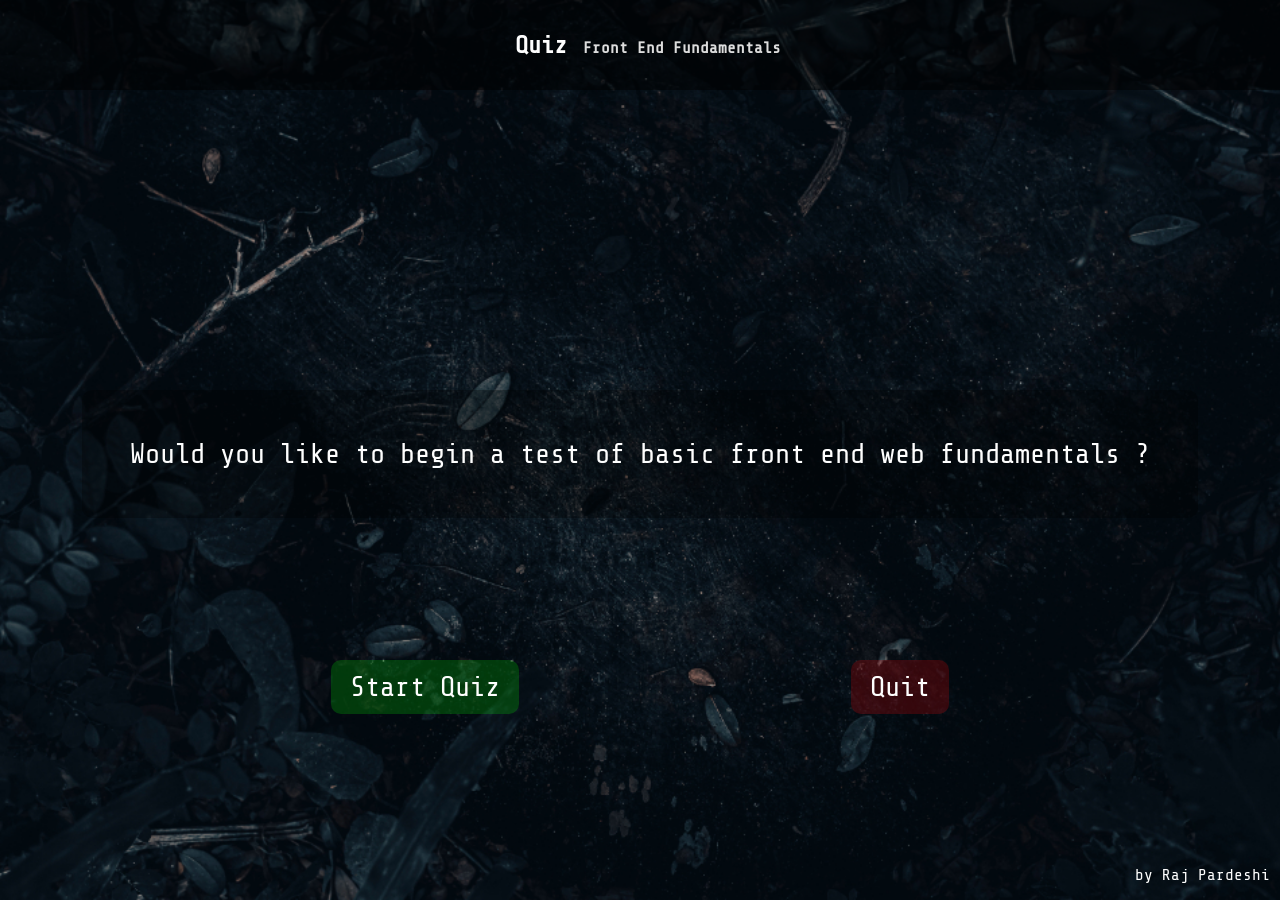
<file: index.html>
<!DOCTYPE HTML>
<html lang="en">
	<head>
		<meta charset="utf-8">
		<meta name="viewport" content="width=device-width initial-scale=1">
		<meta name="description" content="This is a quiz designed for basic HTML, CSS, and JavaScript basics.">
		<title>Quiz - HTML, CSS, and JS Basics</title>
		<link href="https://fonts.googleapis.com/css?family=Share+Tech+Mono&display=swap" rel="stylesheet">
		<link rel="stylesheet" type="text/css" href="css/layout.css">
		<link rel="stylesheet" type="text/css" href="css/style.css">
	</head>
	<style>
		.owner{
			text-align: right;
			padding-right: 10px;
		}
		</style>
	<body>
		
		<header>
			<section class="title">
				
				<h1>Quiz<span class="sub-title">Front End Fundamentals</span></h1>
			</section>
			<button type="button" class="hide hint-btn">Hint</button>
		</header>

		<main>
			<article class="begin question-answer-wrapper">
				<section class="hide results-wrapper">
					<p class="quiz-end-score"></p>
					<div class="quiz-end-feedback">
						<p class="quiz-end-feedback-p"></p>
						<div class="quiz-end-categories"></div>
					</div>
					<button type="button" class="retry-btn pass">Retry</button>
				</section>
				<section class="question-wrapper">
					<p class="question">Would you like to begin a test of basic front end web fundamentals ?</p>
					<p class="hide code"></code>
					<button type="button" class="hide submit-btn submit-btn-landscape" disabled>Submit</button>
				</section>
				<form class="begin answer-wrapper">
					<button type="button" class="start-quiz">Start Quiz</button>
					<button type="button" class="quit-quiz">Quit</button>
					<input type="submit" class="hide submit-btn submit-btn-portrait" value="Submit" disabled>
				</form>
			</article>
		</main>

		<footer>
			<section class="hide progress-bar">
				
			</section>
			<section class="hide progress">
				<p class="progress-fill">
					Progress: <span class="progress-count">1 / 10</span>
				</p>
			</section>
		</footer>
		<div id="output">
		</div>
		<script src="https://code.jquery.com/jquery-3.4.1.min.js" integrity="sha256-CSXorXvZcTkaix6Yvo6HppcZGetbYMGWSFlBw8HfCJo=" crossorigin="anonymous"></script>
		<script type="text/javascript" src="js/script.js"></script>
		
	</body>
	<p class="owner">by Raj Pardeshi</p>
</html>
</file>
<file: css/layout.css>
* {
	box-sizing: border-box;
}
html, body {
	margin: 0;
	padding: 0;
	height: 100%;
	width: 100%;
}
body {
	display: flex;
	flex-direction: column;
}


/******* HEADER *******/
header {
	display: flex;
	justify-content: flex-start;
	align-items: center;
	flex-basis: 10%;
}
.hint-btn {
	position: absolute;
	right: 0;
}
/******* MAIN CONTENT *******/
main {
	justify-content: center;
	align-items: center;
	display: flex;
	flex-grow: 1;
}
.question-answer-wrapper{
	display: flex;
	justify-content: space-around;
	align-items: center;	
	flex-direction: column;
	width: 100%;
	height: 90%;
}
form {
	width: 100%;
	display: flex;
	justify-content: space-around;
	align-items: center;	
	flex-direction: column;
	margin: 1rem 0;
}
.question-wrapper, .answer-wrapper {
	display: flex;
	flex-direction: column;
	justify-content: center;
	align-items: center;
	width: 100%;
	height: 100%;
}

.question {
	padding: 1rem;
}
.begin-quiz .answer-wrapper {
	flex-direction: row;
	flex-basis: 30%;
}
.answer-wrapper {
	display: flex;
	justify-content: space-evenly;
	flex-direction: column;
}
.begin.answer-wrapper {
	flex-direction: row;
}
.answer-btn {
	width: 90%;
	margin: 0.25rem;
}
.submit-btn:disabled,
.continue-btn:disabled,
.submit-btn,
.continue-btn,
.retry-btn {
	width: 90%;
	border: 3px solid rgba(255,255,255,0.5);
	flex-align: center;
	justify-content: center;
	opacity: 0.25;
	padding: 0.5rem 1rem;
	margin-bottom: 1rem;
	font-size: 1.75rem;
}
.submit-btn,
.continue-btn,
.retry-btn {
	border: 3px solid rgba(255,255,255,1);
	background: rgba(0,255,0,0.5);
	opacity: 1;
}
.retry-btn {
	width: auto;
}
.submit-btn-landscape {
	display: none;
}
.submit-btn-portrait {
	display: flex;
}
.answer-btn.pass {
	border: 1px solid #0F0;
}
.answer-btn.selected-answer.fail {
	border: 1px solid #F00;
}
.answer-boolean {
	display: block;
}
.results-wrapper {
	width: 100%;
	height: 100%;
	display: flex;
	flex-direction: column;
	justify-content: center;
	align-items: center;
}

/******* FOOTER *******/
footer {
	display: flex;
	flex-direction: column;
	justify-content: center;
	align-items: center;
}

.progress-bar {
	display: flex;
	justify-content: flex-start;
	width: 100%;
	min-height: 10px;
}
.progress-indicator {
	width: 10%;
	height: 10px;
}

/******* MEDIA QUERIES / RESPONSIVE *******/

/* Small devices (phones) */
@media only screen and (max-width: 600px) {

} 

/* Small devices (phones and landscape) */
@media only screen and (max-width: 600px) and (orientation:landscape) {
	header {
		flex-basis: 5%;
	}
	.begin.question-answer-wrapper {
		flex-direction: column;
	}
	.begin.question-answer-wrapper {
		flex-direction: column;
	}
	.question-answer-wrapper {
		flex-direction: row;
	}

	.submit-btn-landscape {
		display: flex;
	}
	.submit-btn-portrait {
		display: none;
	}
}

/* Medium devices (768px and up) */
@media only screen and (min-width: 768px) {

} 

/* Medium devices (768px and up and landscape) */
@media only screen and (min-width: 768px) and (orientation:landscape) {
	.begin.question-answer-wrapper {
		flex-direction: column;
	}
	.question-answer-wrapper {
		flex-direction: row;
	}
	.submit-btn-landscape {
		display: none;
	}
	.submit-btn-portrait {
		display: flex;
	}
}

/* Large devices (laptops/desktops, 1024px and up) */
@media only screen and (min-width: 1024px) {
	header {
		justify-content: center;
	}
	.begin-quiz.question-answer-wrapper {
		flex-direction: column;
	}
	.question-answer-wrapper {
		flex-direction: row;
	}
	.begin.question-answer-wrapper {
		flex-direction: column;
	}
	.submit-btn-landscape {
		display: none;
	}
	.submit-btn-portrait {
		display: flex;
	}
}
</file>
<file: css/style.css>
/******* HELPERS *******/
* .hide, * .hide > * {
	display: none;
}
.pass {
	background: #4d914c;
}
.fail {
	background: #d15454;
}

/******* BASE STYLING *******/

* {
	color: #FEFEFE;
	font-family: 'Share Tech Mono', monospace;
}
button {
	border-radius: 10px;
	border: 3px solid transparent;
	padding: 0.5rem 1rem;
	background: rgba(0,0,0,0.5);
}
button, input[type="submit"] {
	cursor: pointer;
}
/******* HEADER *******/

html {
	background: #000;
}
body {
	background: url(../img/77.jpg) no-repeat center center fixed; 
	-webkit-background-size: cover;
	-moz-background-size: cover;
	-o-background-size: cover;
	background-size: cover;	
}


header {
	background: rgba(0,0,0,0.5);
}
.title {
	margin-left: 1rem;
}
.sub-title {
	font-size: 1rem;
	color: #DDD;
	margin-left: 1rem;
}
/******* MAIN CONTENT *******/
.quiz-wrapper {
	display: flex;
	flex-direction: column;
	flex-grow: 1;
	width: 100%;
	height: 90%;
}
.question-wrapper {
	border-radius: 10px;
}
.question {
	padding: 3rem;
	background: rgba(0,0,0,0.3);
	border-radius: 10px;
}
.code pre {
	font-size: 1.25em;
	color: #22FF44;

}
.question, .start-quiz, .quit-quiz {
	font-size: 1.75em;
}

.start-quiz {
	background: rgba(0,255,0,0.2);
}
.start-quiz:hover {
	background: rgba(0,255,0,0.4);
	border: 3px solid rgba(255,255,255,1);
}
.quit-quiz {
	background: rgba(255,0,0,0.2);
}
.quit-quiz:hover {
	background: rgba(255,0,0,0.4);
	border: 3px solid rgba(255,255,255,1);
}
.answer-btn {
	color: #fefefe;
	height: auto;
	cursor: pointer;
	font-size: 1.5rem;
	background: rgba(0,0,0,0.5);
	border: 3px solid rgba(255,255,255,0.2);
}
button {
	cursor: pointer;
}
.answer-btn.selected {
	background: rgba(255,255,255,0.15);
	border: 3px solid #71B6E3;
}
.answer-btn.selected.pass {
	background: #4d914c;
}
.answer-btn.selected.fail {
	background: rgba(255,0,0,0.5);
	border: 3px solid #71B6E3;
}
.dim-answer {
	opacity: 0.5;
}
.answer-btn.pass {
	background: rgba(0,255,0,0.5);
	border: 3px solid #00FF00;
}
.submit-btn, .continue-btn, .retry-btn{
	width: 90%
	margin: 0 auto;
	border-radius: 10px;
}


.continue-btn {
	background: rgba(247, 230, 116, 0.75);
}

/******* FOOTER *******/

.progress-bar {
	background: rgba(0,0,0,0.75);
}

.failures-list {
	list-style-type: none;
	margin: 0;
	padding: 0;
}

.failure {
	padding: 0.25rem 1rem;
	background: rgba(0,0,0,0.5);
}


.submit-btn, .continue-btn {
	padding: 0.5rem 1rem;
	margin-bottom: 1rem;
	font-size: 1.75rem;
}

/******* FEEDBACK *******/
.results-wrapper {
	display: flex;
	justify-content: center;
	align-items: center;
	width: 100%;
	flex-grow: 1;
}
.quiz-end-score {
	display: flex;
	font-size: 2rem;
	text-align: center;
}
.quiz-end-feedback {
	display: flex;
	flex-direction: column;
	justify-content: center;
	align-items: center;
	font-size: 1.25rem;
	color: #CCC;
	width: 90%;
	margin: 1rem;
}
.quiz-end-feedback-p {
	margin: 1rem;
}
.category {
	display: flex;
	border-radius: 10px;
	padding: 0.25rem 1rem;
	font-size: 1.5rem;
	background: #d15454;
	margin: 0.5rem;
	padding: 0.25rem;
}
.quiz-end-categories {
	display: flex;
	flex-wrap: wrap;
	flex-direction: row;
}
.failures {
	width: 100%;
	display: flex;
	flex-wrap: wrap;
}
.category {

}
</file>
